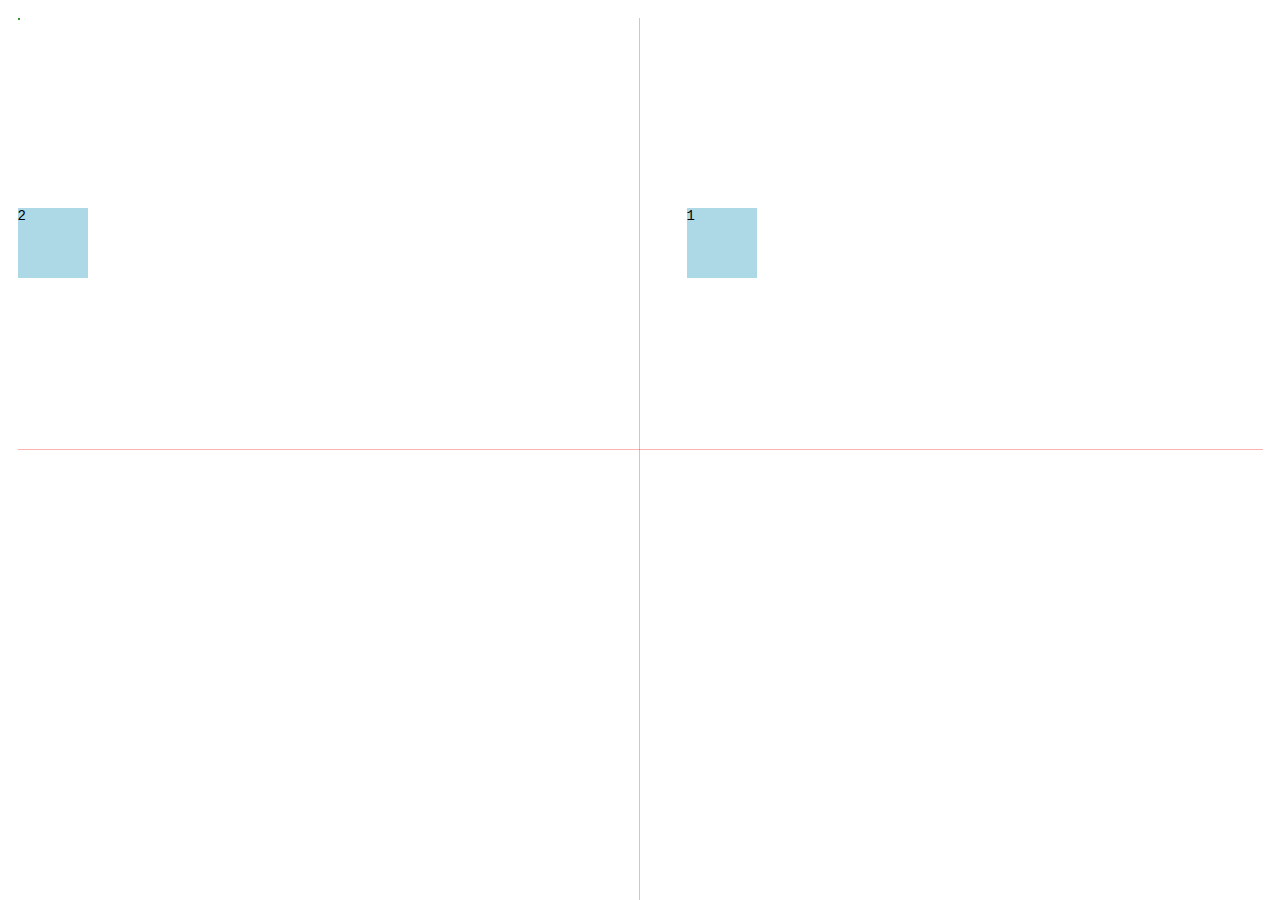
<file: index4.html>
<!DOCTYPE html>
<html lang="en">
  <head>
    <meta charset="utf-8" />
  	<meta name="viewport" content="width=device-width, initial-scale=1, maximum-scale=1">
    
    <title>The Responsive Typographic Grid</title> 
    
    <link href="assets/screen.css" media="screen, projection" rel="stylesheet" type="text/css" />
    <link href="assets/print.css" media="print" rel="stylesheet" type="text/css" />
    <!--[if IE]>
        <link href="assets/ie.css" media="screen, projection" rel="stylesheet" type="text/css" />
    <![endif]-->
  </head>
  
  <body class="gravity">
    <div id="object1" class="object">1</div>
    <div id="object2" class="object">2</div>
  </body>
  
  <!-- jQuery from CDN and local fallback -->
  <script src="assets/jquery-1.10.2.min.js"></script>
  
  <!-- Site specific scripts built on jQuery -->
  <script src="assets/jquery.init.js"></script>
</html>
</file>
<file: assets/screen.css>
/* Welcome to Compass.
 * In this file you should write your main styles. (or centralize your imports)
 * Import this file using the following HTML or equivalent:
 * <link href="/stylesheets/screen.css" media="screen, projection" rel="stylesheet" type="text/css" /> */
/* line 5, ../../../../../var/lib/gems/1.9.1/gems/compass-core-1.0.0.alpha.17/stylesheets/compass/reset/_utilities.scss */
html, body, div, span, applet, object, iframe,
h1, h2, h3, h4, h5, h6, p, blockquote, pre,
a, abbr, acronym, address, big, cite, code,
del, dfn, em, img, ins, kbd, q, s, samp,
small, strike, strong, sub, sup, tt, var,
b, u, i, center,
dl, dt, dd, ol, ul, li,
fieldset, form, label, legend,
table, caption, tbody, tfoot, thead, tr, th, td,
article, aside, canvas, details, embed,
figure, figcaption, footer, header, hgroup,
menu, nav, output, ruby, section, summary,
time, mark, audio, video {
  margin: 0;
  padding: 0;
  border: 0;
  font: inherit;
  font-size: 100%;
  vertical-align: baseline;
}

/* line 22, ../../../../../var/lib/gems/1.9.1/gems/compass-core-1.0.0.alpha.17/stylesheets/compass/reset/_utilities.scss */
html {
  line-height: 1;
}

/* line 24, ../../../../../var/lib/gems/1.9.1/gems/compass-core-1.0.0.alpha.17/stylesheets/compass/reset/_utilities.scss */
ol, ul {
  list-style: none;
}

/* line 26, ../../../../../var/lib/gems/1.9.1/gems/compass-core-1.0.0.alpha.17/stylesheets/compass/reset/_utilities.scss */
table {
  border-collapse: collapse;
  border-spacing: 0;
}

/* line 28, ../../../../../var/lib/gems/1.9.1/gems/compass-core-1.0.0.alpha.17/stylesheets/compass/reset/_utilities.scss */
caption, th, td {
  text-align: left;
  font-weight: normal;
  vertical-align: middle;
}

/* line 30, ../../../../../var/lib/gems/1.9.1/gems/compass-core-1.0.0.alpha.17/stylesheets/compass/reset/_utilities.scss */
q, blockquote {
  quotes: none;
}
/* line 103, ../../../../../var/lib/gems/1.9.1/gems/compass-core-1.0.0.alpha.17/stylesheets/compass/reset/_utilities.scss */
q:before, q:after, blockquote:before, blockquote:after {
  content: "";
  content: none;
}

/* line 32, ../../../../../var/lib/gems/1.9.1/gems/compass-core-1.0.0.alpha.17/stylesheets/compass/reset/_utilities.scss */
a img {
  border: none;
}

/* line 116, ../../../../../var/lib/gems/1.9.1/gems/compass-core-1.0.0.alpha.17/stylesheets/compass/reset/_utilities.scss */
article, aside, details, figcaption, figure, footer, header, hgroup, main, menu, nav, section, summary {
  display: block;
}

/* line 2, other.scss */
footer h3 {
  display: none;
}
/* line 7, other.scss */
footer ul li {
  display: inline-block;
  float: left;
  margin-right: 1.25em;
}
/* line 14, other.scss */
footer img {
  height: 1.25em;
}

/* line 19, other.scss */
.frontpage article figure figcaption, .frontpage article h1 {
  display: none;
}

/* line 23, other.scss */
.portfolio article.logo h3, .portfolio article.intro h3 {
  display: none;
}

/* line 27, other.scss */
img {
  max-width: 100%;
  height: auto;
}

/* line 15, screen.scss */
html body {
  width: calc(100% - 2.5em);
  margin: 1.25em;
  font-family: "Courier New", Courier, "Lucida Sans Typewriter", "Lucida Typewriter", monospace;
  font-size: 87.5%;
  line-height: 1.25;
}
/* line 51, typography.scss */
html body h1 {
  font-weight: bold;
  margin-top: 1.25em;
  margin-top: 2.5em;
  margin-bottom: calc(1.25em - 1px);
  border-bottom: 1px solid;
  border-bottom: 0.625em solid;
  padding-bottom: 0.625em;
  margin-bottom: 1.25em;
  margin-top: 0;
  border-bottom: none;
  padding: 0.625em 0.3125em;
  width: calc(100% - 0.625em);
  color: #fff;
  background: #000;
}
/* line 55, typography.scss */
html body h2 {
  font-weight: bold;
  margin-top: 1.25em;
  margin-top: 2.5em;
  margin-bottom: calc(1.25em - 1px);
  border-bottom: 1px solid;
  border-bottom: 0.625em solid;
  padding-bottom: 0.625em;
  margin-bottom: 1.25em;
}
/* line 59, typography.scss */
html body h3 {
  font-weight: bold;
  margin-top: 1.25em;
  margin-top: 2.5em;
  margin-bottom: calc(1.25em - 1px);
  border-bottom: 1px solid;
}
/* line 63, typography.scss */
html body h4 {
  font-weight: bold;
  margin-top: 1.25em;
}
/* line 67, typography.scss */
html body em {
  font-style: italic;
}
/* line 71, typography.scss */
html body mark {
  padding: 0.15625em;
}
/* line 75, typography.scss */
html body figcaption {
  font-style: italic;
}
/* line 82, typography.scss */
html body p + p {
  margin-top: 1.25em;
}
/* line 26, screen.scss */
html body header {
  width: 100%;
  float: left;
  width: 33.75em;
  float: left;
  margin-right: 1.25em;
  height: 6.25em;
}
@media only screen and (max-width: 33.749em) {
  /* line 26, screen.scss */
  html body header {
    width: 100%;
    max-width: 33.75em;
    margin-right: 0;
    margin-bottom: 1.25em;
  }
}
/* line 38, decorations.scss */
html body header h4 {
  font-family: Palatino, "Palatino Linotype", "Palatino LT STD", "Book Antiqua", Georgia, serif;
  font-size: 1.625em;
  font-weight: normal;
  font-style: italic;
}
/* line 44, decorations.scss */
html body header h4 a, html body header h4 a:visited, html body header h4 a:hover {
  color: blue;
  text-decoration: none;
}
/* line 33, screen.scss */
html body footer {
  width: 100%;
  float: left;
  width: 33.75em;
  float: left;
  margin-right: 1.25em;
  height: 12.5em;
  margin-top: 6.25em;
  margin-bottom: 6.25em;
}
@media only screen and (max-width: 33.749em) {
  /* line 33, screen.scss */
  html body footer {
    width: 100%;
    max-width: 33.75em;
    margin-right: 0;
    margin-bottom: 1.25em;
  }
}
@media only screen and (min-width: 64em) {
  /* line 33, screen.scss */
  html body footer {
    margin-left: 8.75em;
  }
}
/* line 39, screen.scss */
html body footer nav {
  margin-top: 1.25em;
}
/* line 46, screen.scss */
html body.frontpage article {
  width: 16.25em;
  margin-right: 1.25em;
  float: left;
  height: 12.5em;
}
@media only screen and (max-width: 33.749em) {
  /* line 46, screen.scss */
  html body.frontpage article {
    width: 100%;
    float: left;
    height: auto;
    margin-bottom: 1.25em;
  }
}
@media only screen and (min-width: 90.001em) {
  /* line 46, screen.scss */
  html body.frontpage article {
    width: 25em;
    margin-right: 1.25em;
    float: left;
    height: 18.75em;
  }
}
/* line 49, screen.scss */
html body.frontpage article.reboot, html body.frontpage article.next {
  display: none;
}
/* line 58, screen.scss */
html body.portfolio main {
  width: 100%;
  float: left;
}
/* line 63, screen.scss */
html body.portfolio article aside, html body.portfolio article h3, html body.portfolio article figcaption, html body.portfolio article.services, html body.portfolio article.next, html body.portfolio article.logo-animated {
  display: none;
}
/* line 67, screen.scss */
html body.portfolio article.logo {
  width: 16.25em;
  margin-right: 1.25em;
  float: left;
  height: 12.5em;
}
/* line 72, screen.scss */
html body.portfolio article.intro {
  width: 33.75em;
  float: left;
  margin-right: 1.25em;
  height: 12.5em;
  font-weight: bold;
}
@media only screen and (max-width: 33.749em) {
  /* line 72, screen.scss */
  html body.portfolio article.intro {
    width: 100%;
    max-width: 33.75em;
    margin-right: 0;
    margin-bottom: 1.25em;
  }
}
/* line 78, screen.scss */
html body.portfolio article .short {
  width: 100%;
  float: left;
  margin-top: 1.25em;
}
/* line 83, screen.scss */
html body.portfolio article.smartphone {
  width: 100%;
  max-width: 25em;
  margin-right: 1.25em;
  float: left;
  height: 37.5em;
}
/* line 141, grid.scss */
html body.portfolio article.smartphone figure {
  width: 100%;
  max-width: 16.25em;
  margin-right: 1.25em;
  float: left;
}
@media only screen and (max-width: 29.999em) {
  /* line 83, screen.scss */
  html body.portfolio article.smartphone {
    height: auto;
    margin-bottom: 1.25em;
  }
}
/* line 87, screen.scss */
html body.portfolio article.tablet {
  width: 100%;
  max-width: 33.75em;
  margin-right: 1.25em;
  float: left;
  height: 43.75em;
}
/* line 141, grid.scss */
html body.portfolio article.tablet figure {
  width: 100%;
  max-width: 25em;
  margin-right: 1.25em;
  float: left;
}
@media only screen and (max-width: 29.999em) {
  /* line 87, screen.scss */
  html body.portfolio article.tablet {
    height: auto;
    margin-bottom: 1.25em;
  }
}
/* line 91, screen.scss */
html body.portfolio article.desktop {
  width: 100%;
  max-width: 42.5em;
  margin-right: 1.25em;
  float: left;
  height: 37.5em;
}
/* line 141, grid.scss */
html body.portfolio article.desktop figure {
  width: 100%;
  max-width: 42.5em;
  margin-right: 1.25em;
  float: left;
}
@media only screen and (max-width: 29.999em) {
  /* line 91, screen.scss */
  html body.portfolio article.desktop {
    height: auto;
    margin-bottom: 1.25em;
  }
}
/* line 97, screen.scss */
html body.portfolio article.smartphone figure, html body.portfolio article.tablet figure {
  display: inline-block;
  background: black;
  box-shadow: 1px 0 #cccccc, 0 1px #cccccc, 2px 1px #cccccc, 1px 2px #cccccc, 3px 2px #cccccc, 2px 3px #cccccc, 4px 3px #cccccc, 3px 4px #cccccc, 5px 4px black, 4px 5px black;
  -moz-border-radius: 1.25em;
  -webkit-border-radius: 1.25em;
  border-radius: 1.25em;
  padding: 0.3125em 0.15625em;
}
/* line 15, decorations.scss */
html body.portfolio article.smartphone figure img, html body.portfolio article.tablet figure img {
  margin: 1.25em 0.625em 2.5em;
  width: calc(100% - 1.25em);
}
/* line 20, decorations.scss */
html body.portfolio article.smartphone figure figcaption, html body.portfolio article.tablet figure figcaption {
  font-style: italic;
  display: none;
}
/* line 104, screen.scss */
html body.portfolio .similar-projects {
  display: none;
}
/* line 112, screen.scss */
html body.story article aside, html body.story article aside h3 {
  display: block;
}
/* line 116, screen.scss */
html body.story article.logo figcaption, html body.story article .short {
  display: none;
}
/* line 120, screen.scss */
html body.story article.intro {
  margin-left: 25em;
}
/* line 125, screen.scss */
html body.story article.smartphone {
  width: 100%;
  max-width: 60em;
  margin-right: 1.25em;
  float: left;
  position: relative;
  margin-left: 8.75em;
}
/* line 159, grid.scss */
html body.story article.smartphone aside {
  width: 25em;
  margin-right: 1.25em;
  float: left;
  margin-left: 26.25em;
  position: absolute;
}
@media only screen and (max-width: 51.249em) {
  /* line 125, screen.scss */
  html body.story article.smartphone {
    height: auto;
  }
  /* line 169, grid.scss */
  html body.story article.smartphone aside {
    width: 100%;
    float: left;
    max-width: 25em;
    margin-left: 0;
    margin-top: 1.25em;
    margin-bottom: 1.25em;
    position: relative;
  }
}
/* line 130, screen.scss */
html body.story article.tablet {
  width: 100%;
  max-width: 68.75em;
  margin-right: 1.25em;
  float: left;
  position: relative;
  margin-left: 8.75em;
}
/* line 159, grid.scss */
html body.story article.tablet aside {
  width: 25em;
  margin-right: 1.25em;
  float: left;
  margin-left: 35em;
  position: absolute;
}
@media only screen and (max-width: 59.999em) {
  /* line 130, screen.scss */
  html body.story article.tablet {
    height: auto;
  }
  /* line 169, grid.scss */
  html body.story article.tablet aside {
    width: 100%;
    float: left;
    max-width: 25em;
    margin-left: 0;
    margin-top: 1.25em;
    margin-bottom: 1.25em;
    position: relative;
  }
}
/* line 135, screen.scss */
html body.story article.desktop {
  width: 100%;
  max-width: 68.75em;
  margin-right: 1.25em;
  float: left;
  height: 37.5em;
  width: 100%;
  max-width: 95em;
  margin-right: 1.25em;
  float: left;
  position: relative;
}
/* line 141, grid.scss */
html body.story article.desktop figure {
  width: 100%;
  max-width: 60em;
  margin-right: 1.25em;
  float: left;
}
@media only screen and (max-width: 29.999em) {
  /* line 135, screen.scss */
  html body.story article.desktop {
    height: auto;
    margin-bottom: 1.25em;
  }
}
/* line 159, grid.scss */
html body.story article.desktop aside {
  width: 25em;
  margin-right: 1.25em;
  float: left;
  margin-left: 61.25em;
  position: absolute;
}
@media only screen and (max-width: 86.249em) {
  /* line 135, screen.scss */
  html body.story article.desktop {
    height: auto;
  }
  /* line 169, grid.scss */
  html body.story article.desktop aside {
    width: 100%;
    float: left;
    max-width: 25em;
    margin-left: 0;
    margin-top: 1.25em;
    margin-bottom: 1.25em;
    position: relative;
  }
}
/* line 145, screen.scss */
html body.article header {
  height: 12.5em;
}
/* line 150, screen.scss */
html body.article article {
  width: 33.75em;
  float: left;
  margin-right: 1.25em;
  margin-left: 8.75em;
  margin-right: 25em;
}
@media only screen and (max-width: 33.749em) {
  /* line 150, screen.scss */
  html body.article article {
    width: 100%;
    max-width: 33.75em;
    margin-right: 0;
    margin-bottom: 1.25em;
  }
}
@media only screen and (max-width: 85em) {
  /* line 190, grid.scss */
  html body.article article ol, html body.article article ul {
    margin-left: 1.5625em;
  }
}
@media only screen and (min-width: 127.5em) {
  /* line 197, grid.scss */
  html body.article article.move-left {
    margin-right: 42.5em;
  }
}
/* line 144, typography.scss */
html body.article article ul {
  list-style-type: square;
}
/* line 148, typography.scss */
html body.article article ol {
  list-style-type: decimal;
}
/* line 152, typography.scss */
html body.article article table {
  width: 100%;
  display: table !important;
}
/* line 113, typography.scss */
html body.article article table thead {
  border-bottom: 1px dashed;
}
/* line 117, typography.scss */
html body.article article table thead th, html body.article article table tbody td {
  padding: 0.625em;
  padding-left: 0;
}
/* line 123, typography.scss */
html body.article article table tbody td {
  border-bottom: 1px dashed;
}
/* line 156, typography.scss */
html body.article article blockquote {
  font-style: italic;
  border: 1px dashed;
  padding: 1.25em;
  width: calc(100% - 2.5em - 2px);
}
/* line 160, typography.scss */
html body.article article figure {
  border: 1px dashed;
  padding: 1.25em;
  width: calc(100% - 2.5em - 2px);
}
/* line 166, typography.scss */
html body.article article table, html body.article article blockquote, html body.article article figure {
  margin: 1.25em 0;
}
/* line 170, typography.scss */
html body.article article figure + figure, html body.article article ol + p, html body.article article ul + p {
  margin-top: 1.25em;
}
/* line 155, screen.scss */
html body.article article.intro p {
  font-weight: bold;
}
/* line 165, screen.scss */
html body.gravity .object {
  width: 5em;
  height: 5em;
  background: lightblue;
  position: absolute;
  display: block;
}
/* line 173, screen.scss */
html body.gravity #object1 {
  left: calc(55% - 1.25em);
  top: calc(25% - 1.25em);
}
/* line 178, screen.scss */
html body.gravity #object2 {
  left: -calc(25% - 1.25em);
  top: calc(25% - 1.25em);
}
/* line 190, screen.scss */
html body #gravity {
  display: block;
}
/* line 193, screen.scss */
html body #gravity .h-vertical, html body #gravity .h-horizontal, html body #gravity .h-golden-rectangle {
  position: fixed;
  z-index: 1000;
  opacity: .3;
}
/* line 199, screen.scss */
html body #gravity .h-vertical {
  left: calc(50% - 1px);
  height: 100%;
  border-left: 1px solid red;
}
/* line 205, screen.scss */
html body #gravity .h-horizontal {
  top: calc(50% - 1px);
  width: calc(100% - 2.5em);
  border-bottom: 1px solid red;
}
/* line 211, screen.scss */
html body #gravity .h-golden-rectangle {
  border: 1px solid green;
  opacity: .8;
}
/* line 216, screen.scss */
html body #gravity .h-gravity-point {
  position: absolute;
  z-index: 1000;
  opacity: .3;
  display: none;
}
/* line 221, screen.scss */
html body #gravity .h-gravity-point:after {
  content: '';
  display: block;
  width: 1.25em;
  height: 1.25em;
  background: red;
  position: relative;
  top: -0.625em;
  left: -0.625em;
}
/* line 233, screen.scss */
html body #gravity .h-gravity-point:last-of-type {
  display: block;
}
/* line 241, screen.scss */
html body #grid {
  display: none;
  position: absolute;
  top: 0;
  opacity: .1;
  z-index: -1;
}
/* line 250, screen.scss */
html body #grid .col {
  border-right: 1px solid;
  border-bottom: 1px solid;
  width: calc(7.5em + 1.25em - 1px);
  height: calc(5em + 1.25em - 1px);
  float: left;
}
/* line 258, screen.scss */
html body #grid .gutter-right {
  float: right;
  border-left: 1px solid;
  width: calc(1.25em - 1px);
  height: 100%;
}
/* line 265, screen.scss */
html body #grid .gutter-bottom {
  float: left;
  border-bottom: 1px solid;
  height: calc(1.25em - 1px);
  width: 100%;
}
</file>
<file: assets/print.css>
/* Welcome to Compass. Use this file to define print styles.
 * Import this file using the following HTML or equivalent:
 * <link href="/stylesheets/print.css" media="print" rel="stylesheet" type="text/css" /> */
</file>
<file: assets/ie.css>
/* Welcome to Compass. Use this file to write IE specific override styles.
 * Import this file using the following HTML or equivalent:
 * <!--[if IE]>
 *   <link href="/stylesheets/ie.css" media="screen, projection" rel="stylesheet" type="text/css" />
 * <![endif]--> */
</file>
